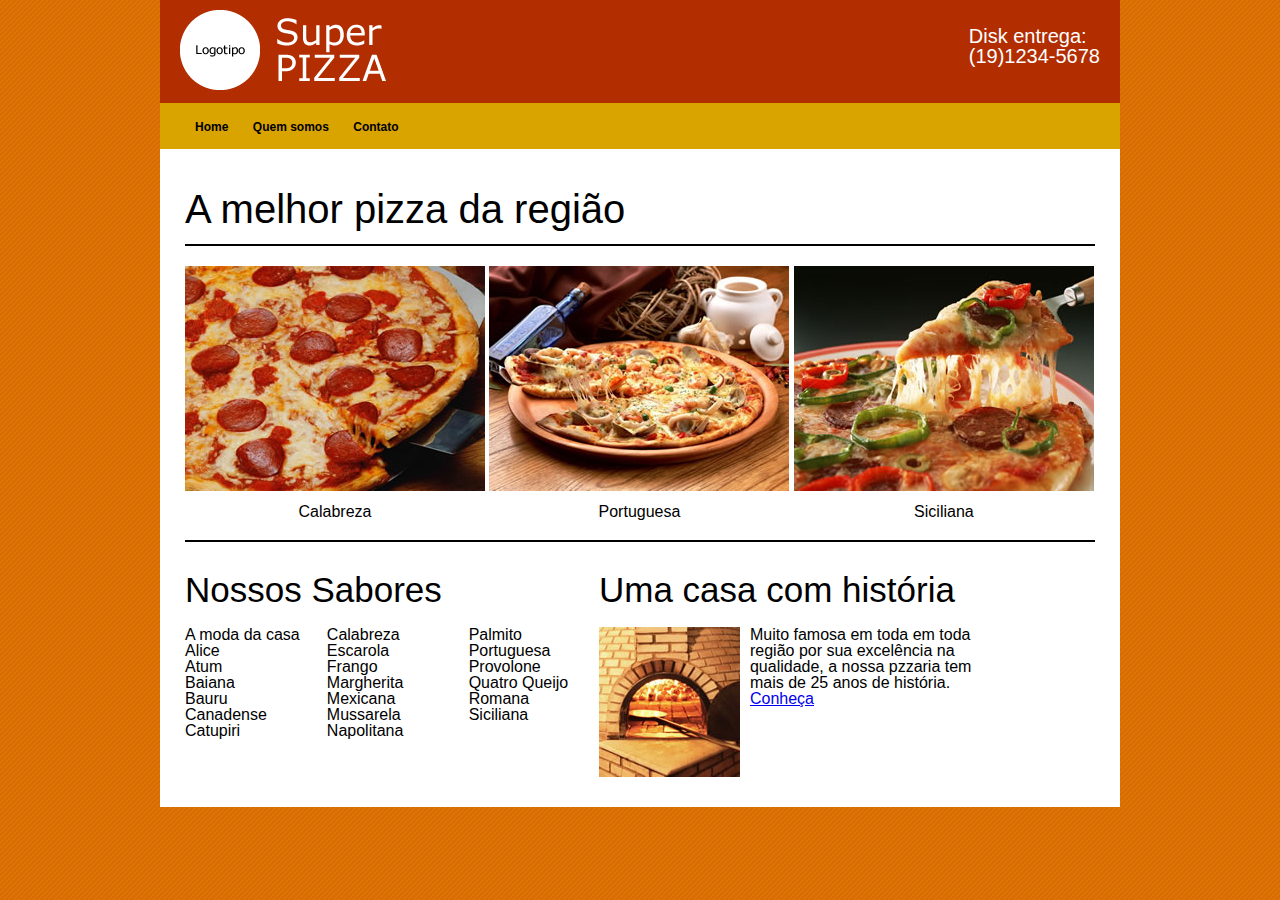
<file: index.html>
<!DOCTYPE html>
<html lang="pt-br">
    <head>
        <meta charset="UTF-8">
        <title>Super Pizza</title>
        <link href="css/reset.css" rel="stylesheet">
		<link href="css/estilo.css" rel="stylesheet">
	</head>
	<body>
        <header>
            <h1 class="logo"><img src="imagens/logotipo.fw.png" alt="Super Pizza" title="Super Pizza"></h1>
            <h2 class="telefone">Disk entrega: <br>(19)1234-5678</h2>
        </header>
        <nav>
            <ul class="menu-navegacao">
                <li><a href="index.html">Home</a></li>
                <li><a href="quem-somos.html">Quem somos</a></li>
                <li><a href="contato.html">Contato</a></li>
            </ul>
        </nav>
        <main class="">
            <h3 class="titulo-principal">A melhor pizza da região</h3>
            <ul class="pizzas-banner">
                <li>
                    <figure>
                        <img src="imagens/calabreza.jpg" alt="Calabreza">
                        <figcaption> Calabreza</figcaption>
                    </figure>
                </li>

                <li>
                    <figure>
                        <img src="imagens/portuguesa.jpg" alt="Portuguesa">
                        <figcaption> Portuguesa</figcaption>
                    </figure>
                </li>

                <li>
                    <figure>
                        <img src="imagens/siciliana.jpg" alt="Siciliana">
                        <figcaption> Siciliana</figcaption>
                    </figure>
                </li>
            </ul>
            <div class="nossos-sabores">
                <h4 class="subtitulo-principal"> Nossos Sabores </h4>
                <ul class="lista-sabores">
                    <li>A moda da casa</li>
                    <li>Alice</li>
                    <li>Atum</li>
                    <li>Baiana</li>
                    <li>Bauru</li>
                    <li>Canadense</li>
                    <li>Catupiri</li>
                    <li>Calabreza</li>
                    <li>Escarola</li>
                    <li>Frango</li>
                    <li>Margherita</li>
                    <li>Mexicana</li>
                    <li>Mussarela</li>
                    <li>Napolitana</li>
                    <li>Palmito</li>
                    <li>Portuguesa</li>
                    <li>Provolone</li>
                    <li>Quatro Queijo</li>
                    <li>Romana</li>
                    <li>Siciliana</li>
                </ul>
            </div>
            <div class="historia">
                    <h4 class="subtitulo-principal">Uma casa com história </h4>
                <p>
                    <img src="imagens/historia.jpg" alt="História" align="left" class="imagem-historia">
                    Muito famosa em toda em toda região por sua excelência na qualidade, 
					a nossa pzzaria tem mais de 25 anos de história.
                
                <a href="sobre.html"> Conheça</a></p>
                
            </div>


        </main>
	</body>
</html>
</file>
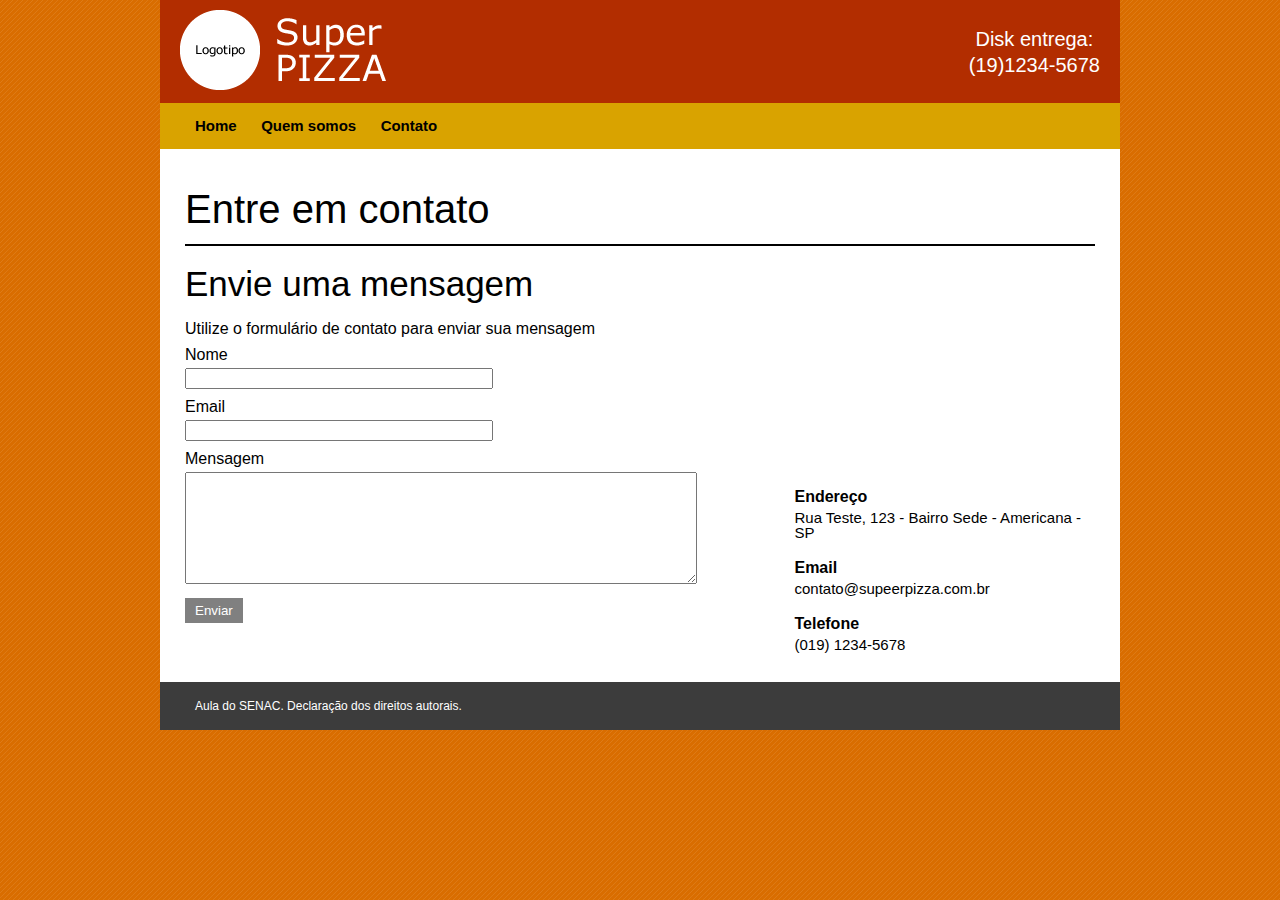
<file: contato.html>
<!DOCTYPE html>
<html lang="pt-br">
    <head>
        <meta charset="UTF-8">
        <title>Super Pizza</title>
        <link href="css/reset.css" rel="stylesheet">
		<link href="" rel="stylesheet">
    </head>
    <style>
        body{
        background: url(imagens/fundo.jpg);
        font-family: Arial, Helvetica, sans-serif;
        }
        
        Header{
            background:rgb(178, 45, 0); /* site:960 dimensão basica - https://960.gs/ */
            width: 960px;
            position: relative;
            margin: 0 auto;
            padding: 10px 20px;
            box-sizing: border-box;
        }
        
        .logo{
            display: inline-block;
        }
        
        .telefone{
            display: inline-block;
            position: absolute;
            color: white;
            right: 0;
            font-size: 20px;
            line-height: 1.3;
            text-align: center;
            margin-right: 20px;
            margin-top: 16px;
        }
        
        nav{
            width: 960px;
            margin: 0 auto;
            background: #d9a300;
            box-sizing: border-box;
            padding: 15px 35px;        
        }

        .menu-navegacao li{
            display: inline-block;
            margin-right: 20px;
        }

        .menu-navegacao li a{
            text-decoration: none;
            color: black;
            font-size: 15px;
            font-weight: bold;
        }
        
        .menu-navegacao li a:hover{
            text-decoration: underline;
        }
        
        main{
            box-sizing: border-box;
            width: 960px;
            margin: 0 auto;
            background: white;
            padding: 40px 25px 30px 25px;
        }
        
        .titulo-principal{
            font-size: 40px;
            border-bottom: 2px solid black;
            padding-bottom: 15px;
            margin-bottom: 20px;
        }
        
        .pizzas-banner li{
            display: inline-block;
            text-align: center;        
        }
        
        .pizzas-banner li figcaption{
            margin-top: 10px;
        }
        
        
        .pizzas-banner{
            border-bottom: 2px solid black;
            padding-bottom: 20px;
            margin-bottom: 30px;
        }

        .nossos-sabores, .historia{
            display: inline-block;
            box-sizing: border-box;
            width: 45%;
            vertical-align: top;        
        }

        .historia p{
            line-height: 1.3;
        }

        .subtitulo-principal{
            font-size: 35px;
            margin-bottom: 20px;
        }
        
        .lista-sabores{
            column-count: 3;        
        }

        .lista-sabores li{
            line-height: 1.3;        
        }

        .imagem-historia{
            margin-right: 10px;
            color: red;
        }

        footer{
            width: 960px;
            height: auto;
            box-sizing: border-box;
            background: rgb(60, 60, 60);
            padding: 18px 35px; 
            margin: 0 auto;
            color: white;
            font-size: 12px;
            
        }

        label{
            display: block;
            margin-top: 10px;
            margin-bottom: 5px;
        }

        #nome, #email{
            padding; 5px;
            width: 300px;
        }

        #mensagem{
            padding: 5px;
            width: 500px;
            display: block;
            height: 100px;
            margin-bottom: 14px;
        }

        button{
            padding: 5px 10px;
            background: gray;
            color: white;
            border: 0;
        }

        .coluna-mapa{
            box-sizing: border-box;
            width: 300px;
            display: inline-block;
            vertical-align: top;
        }

        .coluna-mapa p{
            font-size: 15px;
        }
        
        .coluna-formulario{
            box-sizing: border-box;
            width: 605px;
            display: inline-block;
        }
        .destaque-mapa{
            font-size: 16px;
            margin-top: 20px;
            margin-bottom: 5px;
            display: block;
            font-weight: bold;
        }
    
    </style>
	<body>
        <header>
            <h1 class="logo"><img src="imagens/logotipo.fw.png" alt="Pizzaria Super Pizza" title="Super Pizza"></h1>
            <h2 class="telefone">Disk entrega: <br>(19)1234-5678</h2>
        </header>
        <nav>
            <ul class="menu-navegacao">
                <li><a href="index.html">Home</a></li>
                <li><a href="quem-somos.html">Quem somos</a></li>
                <li><a href="contato.html">Contato</a></li>
            </ul>
        </nav>
        <main>
            <h3 class="titulo-principal">Entre em contato</h3>
            <div class='coluna-formulario'>
                <h4 class="subtitulo-principal"> Envie uma mensagem</h4>
                <p>Utilize o formulário de contato para enviar sua mensagem</p>
            <form name="formulario-contato"
                action="enviar-email.php"  method="POST">
                <label for="nome">Nome</label>
                <input id="nome">

                <label for="email">Email</label>
                <input id="email">

                <label for="mensagem">Mensagem</label>

                <textarea id="mensagem"></textarea>

                <button type="submit">Enviar</button>



                </form>
            </div>
            <div class='coluna-mapa'>
                <!-- Início do mapa -->
                    <iframe src="https://www.google.com/maps/embed?pb=!1m18!1m12!1m3!1d3679.327692345659!2d-47.33132728488835!3d-22.753217138129834!2m3!1f0!2f0!3f0!3m2!1i1024!2i768!4f13.1!3m3!1m2!1s0x94c8998174c896b9%3A0x739b7f99b3323574!2sSenac%20Americana!5e0!3m2!1spt-BR!2sbr!4v1573513978569!5m2!1spt-BR!2sbr" width="300" height="200" frameborder="0" style="border:0;" allowfullscreen=""></iframe>
                <!-- Fim do mapa -->
                <strong class="destaque-mapa">Endereço</strong>
                <p>Rua Teste, 123 - Bairro Sede - Americana - SP</p>

                <strong class="destaque-mapa">Email</strong>
                <p>contato@supeerpizza.com.br</p>

                <strong class="destaque-mapa"> Telefone</strong>
                <p>(019) 1234-5678</p>

            </div>
        </main>
        <footer>
            <p>Aula do SENAC. Declaração dos direitos autorais.</p>
    </footer>
	</body>
</html>
</file>
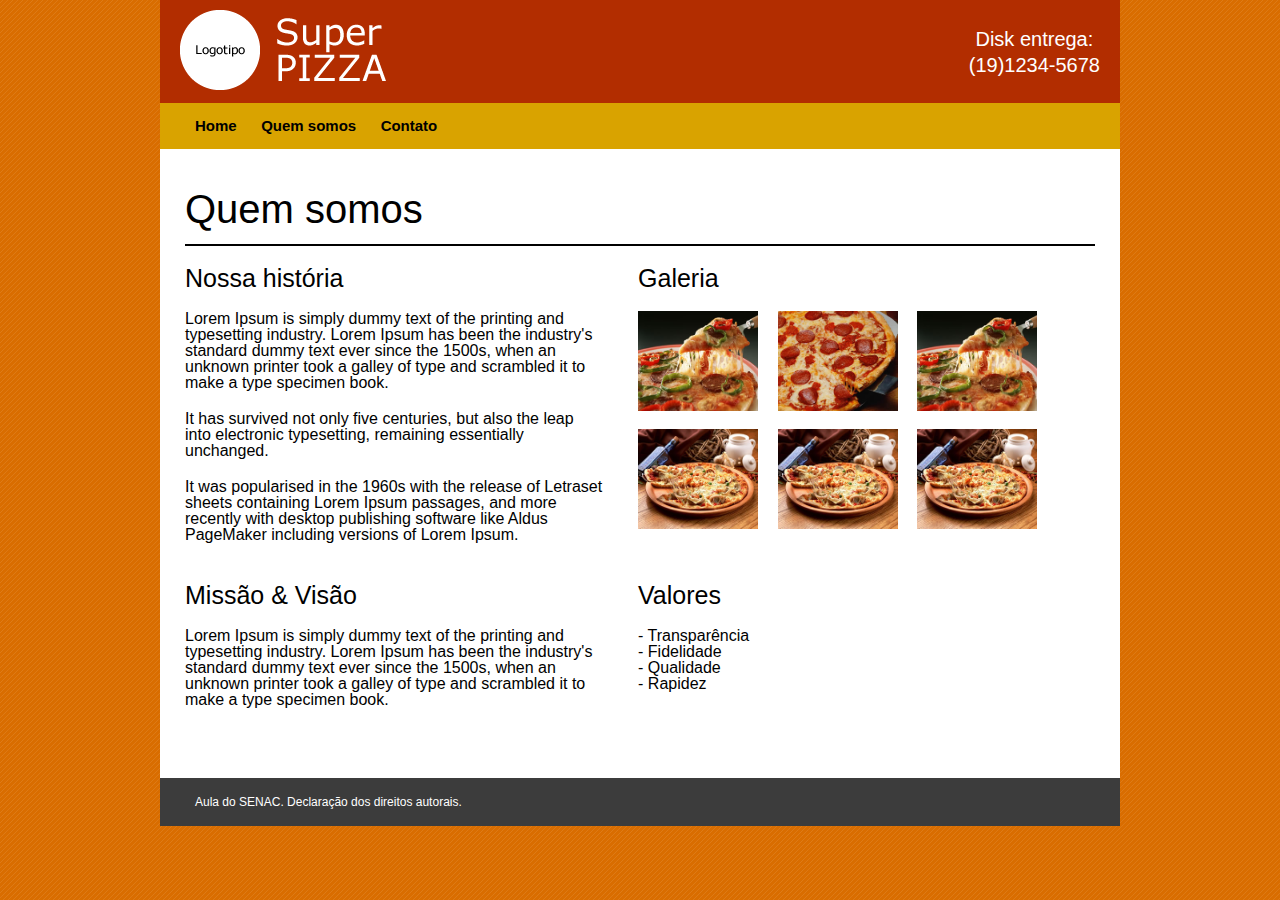
<file: quem-somos.html>
<!DOCTYPE html>
<html lang="pt-br">
    <head>
        <meta charset="UTF-8">
        <title>Super Pizza</title>
        <link href="css/reset.css" rel="stylesheet">
		<link href="" rel="stylesheet">
    </head>
    <style>
        body{
        background: url(imagens/fundo.jpg);
        font-family: Arial, Helvetica, sans-serif;
        }
        
        Header{
            background:rgb(178, 45, 0); /* site:960 dimensão basica - https://960.gs/ */
            width: 960px;
            position: relative;
            margin: 0 auto;
            padding: 10px 20px;
            box-sizing: border-box;
        }
        
        .logo{
            display: inline-block;
        }
        
        .telefone{
            display: inline-block;
            position: absolute;
            color: white;
            right: 0;
            font-size: 20px;
            line-height: 1.3;
            text-align: center;
            margin-right: 20px;
            margin-top: 16px;
        }
        
        
        nav{
            width: 960px;
            margin: 0 auto;
            background: #d9a300;
            box-sizing: border-box;
            padding: 15px 35px;        
        }

        .menu-navegacao li{
            display: inline-block;
            margin-right: 20px;
        }

        .menu-navegacao li a{
            text-decoration: none;
            color: black;
            font-size: 15px;
            font-weight: bold;
        }
        
        .menu-navegacao li a:hover{
            text-decoration: underline;
        }
        
        main{
            box-sizing: border-box;
            width: 960px;
            margin: 0 auto;
            background: white;
            padding: 40px 25px 30px 25px;
        }
        
        .titulo-principal{
            font-size: 40px;
            border-bottom: 2px solid black;
            padding-bottom: 15px;
            margin-bottom: 20px;
        }
        
        .pizzas-banner li{
            display: inline-block;
            text-align: center;        
        }
        
        .pizzas-banner li figcaption{
            margin-top: 10px;
        }
        
        
        .pizzas-banner{
            border-bottom: 2px solid black;
            padding-bottom: 20px;
            margin-bottom: 30px;
        }

        .nossos-sabores, .historia{
            display: inline-block;
            box-sizing: border-box;
            width: 45%;
            vertical-align: top;        
        }

        .historia p{
            line-height: 1.3;
        }

        .subtitulo-principal{
            font-size: 35px;
            margin-bottom: 20px;
        }

        .subtitulo-secundario{
            font-size: 25px;
            margin-bottom: 20px;
        }
        
        .lista-sabores{
            column-count: 3;           
        }

        .lista-sabores li{
            line-height: 1.3;        
        }

        .imagem-historia{
            margin-right: 10px;
            color: red;
        }

        .nossa-hist, .galeria, .missao-visao, .valores{
            display: inline-block;
            box-sizing: border-box;
            width:46%;
            vertical-align: top;  
            margin-bottom: 20px;
            margin-right: 30px;
        }
        
        .nossa-hist p, .galeria p, .missao-visao p, .valores p{
            margin-bottom: 20px;
        }
        .foto-galeria{
            display: inline-block;
            box-sizing: border-box;
            margin-right: 15px;
            margin-bottom: 15px;
        }

        footer{
            width: 960px;
            height: auto;
            box-sizing: border-box;
            background: rgb(60, 60, 60);
            padding: 18px 35px; 
            margin: 0 auto;
            color: white;
            font-size: 12px;
            
        }

    
    </style>
	<body>
        <header>
            <h1 class="logo"><img src="imagens/logotipo.fw.png" alt="Pizzaria Super Pizza" title="Super Pizza"></h1>
            <h2 class="telefone">Disk entrega: <br>(19)1234-5678</h2>
        </header>
        <nav>
            <ul class="menu-navegacao">
                <li><a href="index.html">Home</a></li>
                <li><a href="quem-somos.html">Quem somos</a></li>
                <li><a href="contato.html">Contato</a></li>
            </ul>
        </nav>
        <main>
            <h3 class="titulo-principal">Quem somos</h3>

                <div class="nossa-hist">
                    <h5 class="subtitulo-secundario"> Nossa história </h5>
                    <p>Lorem Ipsum is simply dummy text of the printing and typesetting industry. Lorem Ipsum has been the industry's standard dummy text ever since the 1500s, when an unknown printer took a galley of type and scrambled it to make a type specimen book.</p> 
                    <p>It has survived not only five centuries, but also the leap into electronic typesetting, remaining essentially unchanged.</p>
                    <p>It was popularised in the 1960s with the release of Letraset sheets containing Lorem Ipsum passages, and more recently with desktop publishing software like Aldus PageMaker including versions of Lorem Ipsum.</p>
                </div>
                <div class="galeria">
                    <h5 class="subtitulo-secundario"> Galeria </h5>
                    <div class="foto-galeria"> 
                        <img src="imagens/siciliana.jpg" alt="Calabreza" width="120px" height="100px">
                    </div>
                    <div class="foto-galeria"> 
                        <img src="imagens/calabreza.jpg" alt="Calabreza" width="120px" height="100px">
                    </div>
                    <div class="foto-galeria"> 
                        <img src="imagens/siciliana.jpg" alt="Calabreza" width="120px" height="100px">
                   </div>
                   <div class="foto-galeria"> 
                        <img src="imagens/portuguesa.jpg" alt="Calabreza" width="120px" height="100px">
                   </div>
                   <div class="foto-galeria">
                        <img src="imagens/portuguesa.jpg" alt="Calabreza" width="120px" height="100px">
                   </div>
                   <div class="foto-galeria"> 
                        <img src="imagens/portuguesa.jpg" alt="Calabreza" width="120px" height="100px">
                   </div>
                </div>

                <div class="missao-visao">
                    <h5 class="subtitulo-secundario"> Missão & Visão </h5>
                    <p>Lorem Ipsum is simply dummy text of the printing and typesetting industry. Lorem Ipsum has been the industry's standard dummy text ever since the 1500s, when an unknown printer took a galley of type and scrambled it to make a type specimen book.</p>
                </div>
                <div class="valores">
                    <h5 class="subtitulo-secundario"> Valores </h5>
                        <ul class="lista-valores">
                            <li>- Transparência</li>
                            <li>- Fidelidade</li>
                            <li>- Qualidade</li>
                            <li>- Rapidez</li>
                        </ul>
                </div> 
        </main>
        <footer>
                <p>Aula do SENAC. Declaração dos direitos autorais.</p>
        </footer>
        
	</body>
</html>
</file>
<file: css/estilo.css>
body{
background: url(../imagens/fundo.jpg);
font-family: Arial, Helvetica, sans-serif;
}

Header{
    background:rgb(178, 45, 0); /* site:960 dimensão basica - https://960.gs/ */
    width: 960px;
    position: relative;
    margin: 0 auto;
    padding: 10px 20px;
    box-sizing: border-box;
}

.logo{
    display: inline-block;
}

.telefone{
    display: inline-block;
    position: absolute;
    color: white;
    right: 0;
    font-size: 20px;
    margin-right: 20px;
    margin-top: 16px;
}

nav{
    width: 960px;
    margin: 0 auto;
    background: #d9a300;
    box-sizing: border-box;
    padding: 15px 35px;

}
.menu-navegacao li{
    display: inline-block;
    margin-right: 20px;
}
.menu-navegacao li a{
    text-decoration: none;
    color: black;
    font-size: 12px;
    font-weight: bold;
}
.menu-navegacao li a:hover{
    text-decoration: underline;
}

main{
    box-sizing: border-box;
    width: 960px;
    margin: 0 auto;
    background: white;
    padding: 40px 25px 30px 25px;
}

.titulo-principal{
    font-size: 40px;
    border-bottom: 2px solid black;
    padding-bottom: 15px;
    margin-bottom: 20px;
}

.pizzas-banner li{
    display: inline-block;
    text-align: center;

}

.pizzas-banner li figcaption{
    margin-top: 10px;
}


.pizzas-banner{
    border-bottom: 2px solid black;
    padding-bottom: 20px;
    margin-bottom: 30px;
}
.nossos-sabores, .historia{
    display: inline-block;
    box-sizing: border-box;
    width: 45%;
    vertical-align: top;

}
.subtitulo-principal{
    font-size: 35px;
    margin-bottom: 20px;
}

.lista-sabores{
    column-count: 3;

}
.imagem-historia{
    margin-right: 10px;
    color: red;
}
</file>
